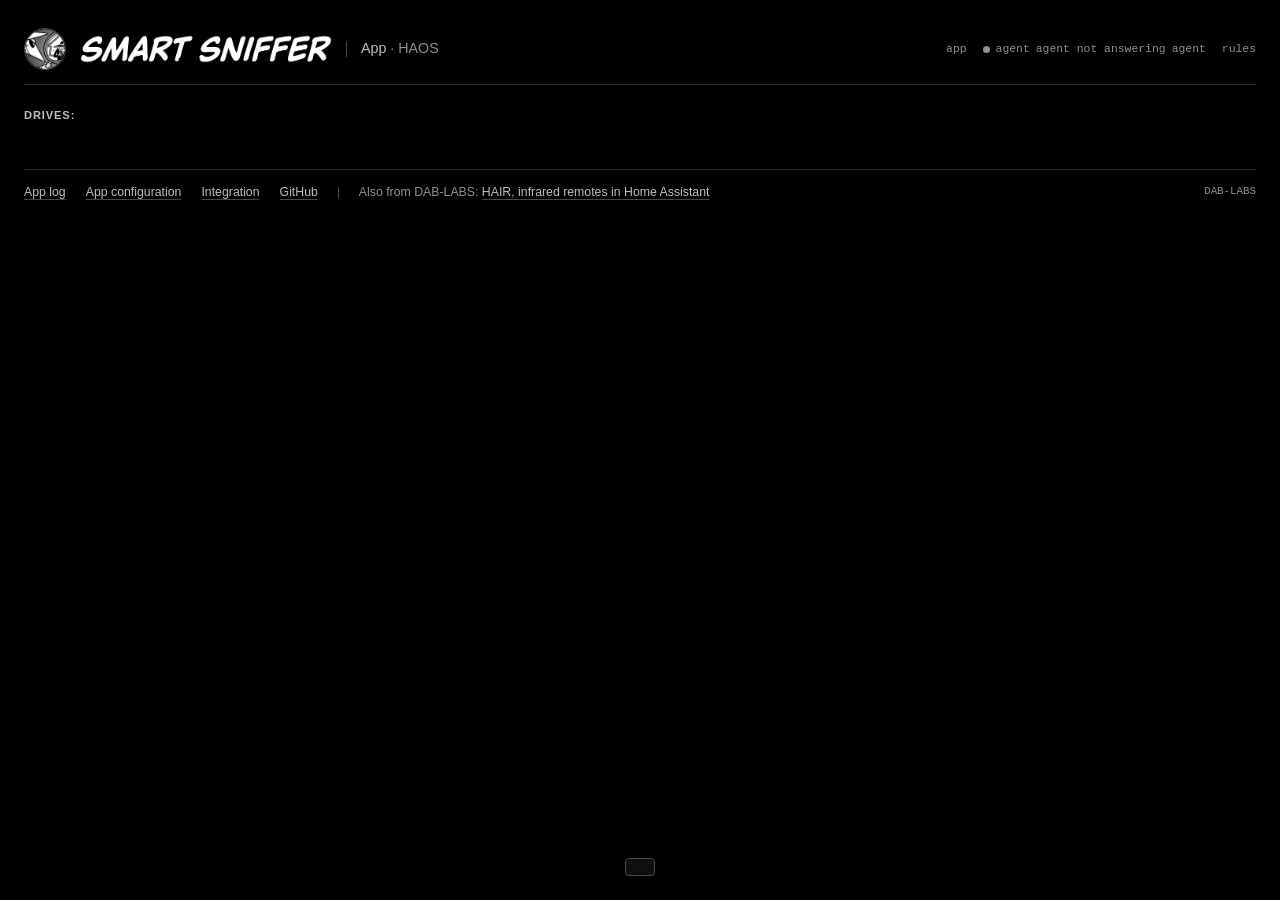
<file: smart_sniffer_agent/web/index.html>
<!DOCTYPE html>
<html lang="en">
<head>
<meta charset="utf-8">
<meta name="viewport" content="width=device-width, initial-scale=1">
<title>SMART Sniffer App</title>
<link rel="icon" href="data:image/svg+xml,%3Csvg xmlns='http://www.w3.org/2000/svg' viewBox='0 0 16 16'%3E%3Ccircle cx='6.5' cy='6.5' r='4.5' fill='none' stroke='%238f8f8f' stroke-width='1.8'/%3E%3Cpath d='M10 10l4.5 4.5' stroke='%238f8f8f' stroke-width='2' stroke-linecap='round'/%3E%3C/svg%3E">
<link rel="stylesheet" href="cc.css">
<script>window.tailwind = { config: { corePlugins: { preflight: false } } };</script>
<script src="tailwind.min.js"></script>
<script>if (window.tailwind && tailwind.config) tailwind.config = { corePlugins: { preflight: false } };</script>
<script src="cc.js" defer></script>
<script src="alpine.min.js" defer></script>
</head>
<body x-data="cc()">
<svg width="0" height="0" style="position:absolute" aria-hidden="true">
  <symbol id="download" viewBox="0 0 16 16"><path d="M8 2.2v8M4.6 7.2 8 10.6l3.4-3.4M2.6 11.6v2h10.8v-2"/></symbol>
  <symbol id="chevron" viewBox="0 0 20 12"><path d="M2 2l8 8 8-8"/></symbol>
  <symbol id="glass" viewBox="0 0 16 16"><circle cx="6.5" cy="6.5" r="4.5"/><path d="M10 10l4.5 4.5"/></symbol>
  <symbol id="copy" viewBox="0 0 16 16"><rect x="5.2" y="5.2" width="8.3" height="8.3" rx="1"/><path d="M10.8 5.2V3.5a1 1 0 0 0-1-1H3.5a1 1 0 0 0-1 1v6.3a1 1 0 0 0 1 1h1.7"/></symbol>
</svg>

<main class="page">
  <header class="app-head">
    <div class="brand">
      <img class="mark" src="img/mark.png" alt="" width="42" height="42" onerror="this.hidden=true;this.nextElementSibling.hidden=false">
      <svg class="mark glass" hidden aria-hidden="true"><use href="#glass"/></svg>
      <img class="wordmark" src="img/wordmark.png" alt="SMART Sniffer" width="252" height="27">
      <span class="page-name">App <span class="pn-sub">&middot; HAOS</span></span>
    </div>
    <!-- No Refresh: the page reads this box's drives again on its own (every
         30 seconds, every 8 while its agent does not answer). -->
    <div class="head-side">
      <div class="versions"><span x-show="info && info.app_version">app <b x-text="info && info.app_version"></b></span><span class="v-agent"><i class="agent-dot" :class="agentState" :title="agentDotTitle" role="img" :aria-label="agentDotTitle"></i><span x-show="agentVersion">agent <b x-text="agentVersion"></b></span><span x-show="!agentVersion && agentDown">agent not answering</span><span x-show="!agentVersion && !agentDown">agent</span></span><span x-show="info" title="Integration rules this app judges drives with">rules <b x-text="rulesVersion || 'not loaded'"></b></span></div>
    </div>
  </header>
  <!-- This app's own agent, on one line, with what to type into the integration -->
  <template x-if="topAgent">
    <section class="agent-line" aria-label="This app's agent">
      <span class="sec-label al-name">HAOS SMART AGENT:</span>
      <span class="cp"><span class="cp-v mono" x-text="topAgent.addr"></span><button class="copy" type="button" aria-label="Copy the agent address" title="Copy" @click="copy($event, topAgent.addr, 'top:addr')"><svg aria-hidden="true"><use href="#copy"/></svg></button><small class="copied" role="status" x-show="ui.copied === 'top:addr'" x-text="ui.copiedText"></small></span>
      <template x-if="topAgent.mdns"><span class="cp al-mdns"><span class="cp-k">mDNS</span><span class="cp-v mono" x-text="topAgent.mdns"></span><button class="copy" type="button" aria-label="Copy the mDNS name" title="Copy" @click="copy($event, topAgent.mdns, 'top:mdns')"><svg aria-hidden="true"><use href="#copy"/></svg></button><small class="copied" role="status" x-show="ui.copied === 'top:mdns'" x-text="ui.copiedText"></small></span></template>
    </section>
  </template>
  <p class="sec-label sec-drives">DRIVES:</p>
  <!-- Integration 0.9 or later without this box as a machine: one line, and
       the built confirm under it -->
  <template x-if="createShown">
    <div class="create">
      <p class="create-line"><button class="link-btn" type="button" :aria-expanded="ui.confirm ? 'true' : 'false'" @click="askCreate()">Create sensors and alerts for HAOS</button></p>
      <template x-if="ui.confirm">
        <div class="ask" role="group" aria-label="Confirm">
          <div class="ask-body"><b class="ask-title" x-text="ui.confirm.text"></b><span class="ask-line" x-text="ui.confirm.line"></span><span class="ask-btns"><button class="btn btn-sm btn-primary" type="button" :disabled="ui.confirm.busy" @click="confirmAdd()">Create</button><button class="btn btn-sm btn-quiet" type="button" @click="closeConfirm()">Cancel</button></span><span class="ask-err" x-show="ui.confirm.err" x-text="ui.confirm.err"></span></div>
        </div>
      </template>
    </div>
  </template>
  <p class="page-err" x-show="pageErr" x-text="pageErr" role="alert"></p>
  <!-- After a password save, while the App restarts (the cards show it not
       answering meanwhile) -->
  <p class="page-note" x-show="pw.restarting && pw.note" x-text="pw.note" role="status"></p>
  <template x-if="ui.pop"><div class="numpop" role="dialog" aria-label="Exact value" :style="'left:' + ui.pop.x + 'px;top:' + ui.pop.y + 'px'"><span class="cp-v mono" x-text="ui.pop.text"></span><button class="copy" type="button" aria-label="Copy" title="Copy" @click="copy($event, ui.pop.copy, 'pop')"><svg aria-hidden="true"><use href="#copy"/></svg></button><small class="copied" role="status" x-show="ui.copied === 'pop'" x-text="ui.copiedText"></small></div></template>
  <p class="toast" x-show="ui.toast" x-text="ui.toast" role="status"></p>
  <template x-if="selfEmpty">
    <p class="empty-line">This machine's agent reports no readable drives. If the <a :href="appPage('logs')" target="_top">App log</a> says DRIVE ACCESS BLOCKED, turn off Protection Mode on the <a :href="appPage('info')" target="_top">app's info page</a> and restart the app.</p>
  </template>

  <!-- ═══ One grid: a card per drive, pool or filesystem of this box, read
       only, then the card that leads to the integration ═══ -->
  <div class="grid">
    <template x-for="c in shownCards" :key="c.id">
      <article class="card" :class="cardClass(c)" :data-card="c.id" :aria-label="pill(c) + ', ' + title(c)">
        <div class="c-head ro">
          <div class="c-name"><h3 class="c-title"><span x-text="title(c)"></span></h3></div>
          <div class="c-tags"><span class="pill" x-text="pill(c)"></span></div>
        </div>
        <div class="c-where"><template x-for="(w, i) in where(c)" :key="i"><span x-text="w"></span></template></div>
        <template x-if="vitals(c).length">
          <div class="c-vitals"><template x-for="(v, i) in vitals(c)" :key="i"><span x-text="v"></span></template></div>
        </template>
        <!-- A drive's stat row: a tiny label over each value, hairlines
             between; a value the drive does not report is left out. -->
        <template x-if="stats(c).length">
          <div class="c-stats"><dl class="st-row"><template x-for="v in stats(c)" :key="v.k"><div class="st-t"><dt class="st-k" x-text="v.k"></dt><dd class="st-v"><template x-if="!v.x"><span><span x-text="v.n"></span><i x-text="v.u"></i></span></template><template x-if="v.x"><span class="bign" role="button" tabindex="0" :title="v.x" :aria-label="v.k + ' ' + v.n + v.u + ', ' + v.x" @click="showExact($event, v.x)" @keydown.enter.prevent="showExact($event, v.x)" @keydown.space.prevent="showExact($event, v.x)"><span x-text="v.n"></span><i x-text="v.u"></i></span></template></dd></div></template></dl></div>
        </template>

        <!-- Disk space: one bar per filesystem, up to three -->
        <template x-if="spaces(c).length">
          <div class="space">
            <template x-for="f in spaceShown(c)" :key="f.id || f.mountpoint">
              <div class="sp-row" :class="spaceStep(f)" :data-pct="pct(f)">
                <span class="sp-mount" x-text="f.mountpoint" :title="f.mountpoint"></span>
                <span class="sp-bar" role="img" :aria-label="f.mountpoint + ', ' + (f.status === 'unavailable' ? 'not mounted' : pct(f) + '% used')"><i :style="'width:' + spaceFill(f) + '%'"><b x-text="spaceInside(f)"></b></i></span>
                <span class="sp-text" x-text="spaceText(f)"></span>
              </div>
            </template>
            <template x-if="spaceMore(c)"><div class="sp-more" x-text="'and ' + spaceMore(c) + ' more'"></div></template>
          </div>
        </template>

        <!-- The health box: one frame in the state colour around the health
             line and its chevron, the first three problem rows closed, and
             all of Details open. Nothing in it scrolls. It sits at the
             bottom of the card, on the footer rule; spare height goes above. -->
        <template x-if="health(c) && c.kind !== 'down'">
          <div class="hwrap"><div class="hbox" :class="health(c)">
            <div class="c-health">
              <template x-if="health(c) === 'attention'"><span class="h-att">Attention</span></template>
              <template x-if="health(c) === 'attention' && failed(c)"><span class="h-fail">Health <b>FAILED</b></span></template>
              <template x-if="health(c) === 'maybe'"><span class="h-maybe">Maybe</span></template>
              <template x-if="health(c) === 'ok'"><span class="h-ok">Health OK</span></template>
              <template x-if="health(c) === 'unknown'"><span class="h-unk"><span class="ghost-dot" aria-hidden="true"></span>Health not known</span></template>
              <template x-if="hasDetails(c)">
                <button class="chev" :class="health(c)" type="button" :aria-expanded="isOpen(c) ? 'true' : 'false'" :aria-label="isOpen(c) ? 'Hide details' : 'Details'" title="Details" @mousedown.prevent="$el.blur()" @click="toggleOpen(c)"><svg aria-hidden="true"><use href="#chevron"/></svg></button>
              </template>
            </div>
            <template x-if="unsupportedNote(c) && !isOpen(c)"><p class="c-note">The agent can see this drive, but it gives no SMART health data to watch.</p></template>
            <template x-if="c.kind === 'pool' && vanished(c.it)"><p class="c-note">Not served to Home Assistant, which reports this pool as missing.</p></template>
            <template x-if="!isOpen(c) && problems(c).length">
              <div class="pw">
                <template x-for="p in problems(c).slice(0, 3)" :key="p.key">
                  <div class="pw-row" :class="p.mark"><span class="pw-label"><span class="lb" x-text="p.label"></span><template x-if="p.note"><small x-text="' (' + p.note + ')'"></small></template></span><span class="pw-val" x-text="p.value"></span></div>
                </template>
                <template x-if="problems(c).length > 3"><button class="pw-more" type="button" :aria-label="'and ' + (problems(c).length - 3) + ' more. Details'" @click="toggleOpen(c)" x-text="'and ' + (problems(c).length - 3) + ' more'"></button></template>
              </div>
            </template>
            <template x-if="isOpen(c) && c.kind === 'drive'">
              <div class="details">
                <template x-if="unsupportedNote(c)"><p class="c-note">The agent can see this drive, but it gives no SMART health data to watch.</p></template>
                <!-- What the drive is: model, serial, firmware, capacity,
                     interface; a field it does not report is left out. Model,
                     serial and firmware, like Host and Port below, open the
                     big numbers' popover with the full value and Copy. The
                     serial shows masked (the last four characters), so a
                     screenshot does not carry it; its popover has it whole. -->
                <template x-if="ident(c).length">
                  <dl class="kv ident">
                    <template x-for="f in ident(c)" :key="f.k">
                      <div><dt><span class="lb" x-text="f.k"></span></dt><dd>
                        <template x-if="f.t"><span class="v"><span class="bign txt" role="button" tabindex="0" :aria-label="f.k + ' ' + f.v" x-text="f.v" @click="showExact($event, f.full || f.v, f.full || f.v)" @keydown.enter.prevent="showExact($event, f.full || f.v, f.full || f.v)" @keydown.space.prevent="showExact($event, f.full || f.v, f.full || f.v)"></span></span></template>
                        <template x-if="!f.t && !f.x"><span class="v" x-text="f.v"></span></template>
                        <template x-if="!f.t && f.x"><span class="v"><span class="bign" role="button" tabindex="0" :title="f.x" :aria-label="f.v + ', ' + f.x" x-text="f.v" @click="showExact($event, f.x)" @keydown.enter.prevent="showExact($event, f.x)" @keydown.space.prevent="showExact($event, f.x)"></span></span></template>
                      </dd></div>
                    </template>
                  </dl>
                </template>
                <template x-if="connect(c)">
                  <div class="conn" role="group" aria-label="Connect by hand">
                    <span class="conn-h">Connect by hand</span>
                    <template x-for="f in connect(c).fields" :key="f.k">
                      <span class="cp"><span class="cp-k" x-text="f.k"></span><span class="cp-v mono bign txt" role="button" tabindex="0" :aria-label="f.k + ' ' + f.v" x-text="f.v" @click="showExact($event, f.v, f.v)" @keydown.enter.prevent="showExact($event, f.v, f.v)" @keydown.space.prevent="showExact($event, f.v, f.v)"></span></span>
                    </template>
                    <template x-if="connect(c).password"><p class="conn-note">This agent wants its password (the token: line in its config)</p></template>
                    <!-- The agent's password (the App's token option): dots
                         until revealed, the value opens the popover with
                         Copy. Generate fills the input; Save writes it and
                         restarts the App. -->
                    <template x-if="pw.loaded">
                      <div class="pass-edit">
                        <span class="cp pass-row"><span class="cp-k">Password</span><template x-if="pw.set"><span class="cp-v mono bign txt pass-val" role="button" tabindex="0" :aria-label="pw.shown ? 'Password ' + pw.value : 'Password, hidden'" x-text="pwText" @click="pwPop($event)" @keydown.enter.prevent="pwPop($event)" @keydown.space.prevent="pwPop($event)"></span></template><template x-if="!pw.set"><span class="cp-v pass-none">none</span></template><template x-if="pw.set"><button class="link-btn pass-reveal" type="button" :aria-pressed="pw.shown ? 'true' : 'false'" @click="pwToggle()" x-text="pw.shown ? 'Hide' : 'Show'"></button></template></span>
                        <template x-if="!pw.set"><p class="conn-note pass-warn">No password set: anyone on your network can read this box's drive data. Generate one or type your own.</p></template>
                        <span class="pass-form"><input class="pass-input mono" type="text" autocomplete="off" autocapitalize="off" spellcheck="false" aria-label="New password" placeholder="Type a password or Generate" x-model="pw.draft" :disabled="pw.restarting" @input="pw.confirmClear = false" @keydown.enter.prevent="pwSave()"><button class="btn btn-sm btn-quiet pass-gen" type="button" :disabled="pw.restarting" @click="pwGenerate()">Generate</button><button class="btn btn-sm btn-primary pass-save" type="button" :disabled="!pwCanSave" @click="pwSave()" x-text="pw.confirmClear ? 'Remove password?' : 'Save'"></button></span>
                        <template x-if="pwHint"><p class="conn-note pass-hint" x-text="pwHint"></p></template>
                        <template x-if="pw.note && !pw.restarting"><p class="conn-note pass-note" role="status" x-text="pw.note"></p></template>
                        <template x-if="pw.err"><p class="conn-note pass-err" role="alert" x-text="pw.err"></p></template>
                      </div>
                    </template>
                  </div>
                </template>
                <template x-if="spaces(c).length">
                  <div class="fs-list">
                    <template x-for="f in spaces(c)" :key="f.id || f.mountpoint">
                      <div class="fs-line"><span><span class="mono" x-text="f.mountpoint"></span> <small x-text="f.fstype"></small></span><span class="fs-used" x-text="spaceUsed(f)"></span></div>
                    </template>
                  </div>
                </template>
                <!-- One table: the attributes (or the NVMe health log, or the
                     watched rows), flagged rows in the state colour, notes muted
                     after the name. -->
                <template x-if="detailTable(c.it).rows.length">
                  <div class="table-wrap">
                    <table class="attrs" :class="detailTable(c.it).kind">
                      <thead>
                        <template x-if="detailTable(c.it).kind === 'ata'"><tr><th class="num c-id">ID</th><th class="nm">Name</th><th class="num c-val" title="The maker&#39;s health score for this attribute, counting down from new">Value</th><th class="num c-worst" title="The lowest that score has been">Worst</th><th class="num c-thresh" title="The maker&#39;s failure point for that score">Thresh</th><th class="num c-raw" title="The real count or reading. Alerts use this">Raw</th></tr></template>
                        <template x-if="detailTable(c.it).kind !== 'ata'"><tr><th class="nm">Name</th><th class="num c-raw" title="The real count or reading. Alerts use this">Value</th></tr></template>
                      </thead>
                      <tbody>
                        <template x-for="a in detailTable(c.it).rows" :key="a.key">
                          <tr :class="a.mark">
                            <template x-if="detailTable(c.it).kind === 'ata'"><td class="num c-id" x-text="a.id"></td></template>
                            <td class="nm" :title="a.name"><span class="lb"><template x-for="(w, wi) in nameParts(a.name)" :key="wi"><span><span x-text="w"></span><wbr></span></template></span><template x-if="a.note"><small x-text="' (' + a.note + ')'"></small></template></td>
                            <template x-if="detailTable(c.it).kind === 'ata'"><td class="num c-val" x-text="a.value"></td></template>
                            <template x-if="detailTable(c.it).kind === 'ata'"><td class="num c-worst" x-text="a.worst"></td></template>
                            <template x-if="detailTable(c.it).kind === 'ata'"><td class="num c-thresh" x-text="a.thresh"></td></template>
                            <td class="num c-raw"><template x-if="a.missing"><span class="na" x-text="a.gap"></span></template><template x-if="!a.missing && !a.exact"><span :class="{ long: String(a.disp).length > 20 }" x-text="a.disp"></span></template><template x-if="!a.missing && a.exact"><span class="bign" role="button" tabindex="0" :title="a.exact" :aria-label="a.disp + ', ' + a.exact" x-text="a.disp" @click="showExact($event, a.exact)" @keydown.enter.prevent="showExact($event, a.exact)" @keydown.space.prevent="showExact($event, a.exact)"></span></template></td>
                          </tr>
                        </template>
                      </tbody>
                    </table>
                  </div>
                </template>
                <!-- Device Statistics: the drive's own statistics log (ATA),
                     when the agent read it, in the attribute table's style. -->
                <template x-if="devstatTable(c.it).length">
                  <div class="devstat">
                    <h4 class="sub-h">Device Statistics</h4>
                    <div class="table-wrap">
                      <table class="attrs devstat-t" aria-label="Device Statistics">
                        <thead><tr><th class="nm">Name</th><th class="num c-raw">Value</th></tr></thead>
                        <tbody>
                          <template x-for="a in devstatTable(c.it)" :key="a.key">
                            <tr :class="a.mark">
                              <td class="nm" :title="a.title"><span class="lb" x-text="a.name"></span><template x-if="a.note"><small x-text="' (' + a.note + ')'"></small></template></td>
                              <td class="num c-raw"><template x-if="!a.exact"><span x-text="a.disp"></span></template><template x-if="a.exact"><span class="bign" role="button" tabindex="0" :title="a.exact" :aria-label="a.disp + ', ' + a.exact" x-text="a.disp" @click="showExact($event, a.exact)" @keydown.enter.prevent="showExact($event, a.exact)" @keydown.space.prevent="showExact($event, a.exact)"></span></template></td>
                            </tr>
                          </template>
                        </tbody>
                      </table>
                    </div>
                  </div>
                </template>
              </div>
            </template>
            <template x-if="isOpen(c) && c.kind === 'pool'">
              <div class="details">
                <template x-if="renamed(c)"><p class="c-model" x-text="modelLine(c)"></p></template>
                <template x-if="connect(c)">
                  <div class="conn" role="group" aria-label="Connect by hand">
                    <span class="conn-h">Connect by hand</span>
                    <template x-for="f in connect(c).fields" :key="f.k">
                      <span class="cp"><span class="cp-k" x-text="f.k"></span><span class="cp-v mono bign txt" role="button" tabindex="0" :aria-label="f.k + ' ' + f.v" x-text="f.v" @click="showExact($event, f.v, f.v)" @keydown.enter.prevent="showExact($event, f.v, f.v)" @keydown.space.prevent="showExact($event, f.v, f.v)"></span></span>
                    </template>
                    <template x-if="connect(c).password"><p class="conn-note">This agent wants its password (the token: line in its config)</p></template>
                    <!-- The agent's password (the App's token option): dots
                         until revealed, the value opens the popover with
                         Copy. Generate fills the input; Save writes it and
                         restarts the App. -->
                    <template x-if="pw.loaded">
                      <div class="pass-edit">
                        <span class="cp pass-row"><span class="cp-k">Password</span><template x-if="pw.set"><span class="cp-v mono bign txt pass-val" role="button" tabindex="0" :aria-label="pw.shown ? 'Password ' + pw.value : 'Password, hidden'" x-text="pwText" @click="pwPop($event)" @keydown.enter.prevent="pwPop($event)" @keydown.space.prevent="pwPop($event)"></span></template><template x-if="!pw.set"><span class="cp-v pass-none">none</span></template><template x-if="pw.set"><button class="link-btn pass-reveal" type="button" :aria-pressed="pw.shown ? 'true' : 'false'" @click="pwToggle()" x-text="pw.shown ? 'Hide' : 'Show'"></button></template></span>
                        <template x-if="!pw.set"><p class="conn-note pass-warn">No password set: anyone on your network can read this box's drive data. Generate one or type your own.</p></template>
                        <span class="pass-form"><input class="pass-input mono" type="text" autocomplete="off" autocapitalize="off" spellcheck="false" aria-label="New password" placeholder="Type a password or Generate" x-model="pw.draft" :disabled="pw.restarting" @input="pw.confirmClear = false" @keydown.enter.prevent="pwSave()"><button class="btn btn-sm btn-quiet pass-gen" type="button" :disabled="pw.restarting" @click="pwGenerate()">Generate</button><button class="btn btn-sm btn-primary pass-save" type="button" :disabled="!pwCanSave" @click="pwSave()" x-text="pw.confirmClear ? 'Remove password?' : 'Save'"></button></span>
                        <template x-if="pwHint"><p class="conn-note pass-hint" x-text="pwHint"></p></template>
                        <template x-if="pw.note && !pw.restarting"><p class="conn-note pass-note" role="status" x-text="pw.note"></p></template>
                        <template x-if="pw.err"><p class="conn-note pass-err" role="alert" x-text="pw.err"></p></template>
                      </div>
                    </template>
                  </div>
                </template>
                <template x-if="poolDisks(c.it).length">
                  <div class="table-wrap">
                    <table class="attrs" :aria-label="'Disks in pool ' + c.it.pool.name">
                      <thead><tr><th>Disk</th><th>State</th><th class="num">Read</th><th class="num">Write</th><th class="num">Cksum</th></tr></thead>
                      <tbody>
                        <template x-for="d in poolDisks(c.it)" :key="d.name">
                          <tr :class="d.bad ? 'crit' : ''"><td x-text="d.name"></td><td x-text="d.state"></td><td class="num" x-text="d.read"></td><td class="num" x-text="d.write"></td><td class="num" x-text="d.cksum"></td></tr>
                        </template>
                      </tbody>
                    </table>
                  </div>
                </template>
                <p class="c-note" x-show="poolFoot(c.it)" x-text="poolFoot(c.it)"></p>
                <template x-if="spaces(c).length">
                  <div class="fs-list">
                    <template x-for="f in spaces(c)" :key="f.id || f.mountpoint">
                      <div class="fs-line"><span><span class="mono" x-text="f.mountpoint"></span> <small x-text="f.fstype"></small></span><span class="fs-used" x-text="spaceUsed(f)"></span></div>
                    </template>
                  </div>
                </template>
              </div>
            </template>
          </div></div>
        </template>
        <!-- This app's agent not answering: the health line alone, unframed -->
        <template x-if="c.kind === 'down'">
          <div class="c-health"><span class="h-unk"><span class="ghost-dot" aria-hidden="true"></span>Health not known</span></div>
        </template>

        <!-- This app's agent before its first answer, and not answering -->
        <template x-if="c.kind === 'loading'">
          <div class="m-body"><p class="m-msg">Reading this machine's drives.</p></div>
        </template>
        <template x-if="c.kind === 'down'">
          <div class="m-body">
            <p class="m-msg">The app may still be starting. This page asks again every 8 seconds. If it stays like this, read the <a :href="appPage('logs')" target="_top">App log</a>.</p>
            <p class="m-msg dim" x-text="countdown"></p>
          </div>
        </template>

        <div class="c-spacer"></div>
        <div class="c-foot">
          <span class="seen" x-text="lastSeen(c)"></span>
          <span class="act-note" x-show="footNote(c)" x-text="footNote(c)"></span>
          <!-- Which thresholds judged this drive: the short label shown, the
               whole sentence as its tooltip and for screen readers -->
          <template x-if="thresholds(c)"><span class="thr-src" :title="thresholds(c).long"><span aria-hidden="true" x-text="thresholds(c).short"></span><span class="sr-only" x-text="thresholds(c).long"></span></span></template>
          <span class="icons">
            <template x-if="canDownload(c)"><button class="icon" type="button" aria-label="Download this card as a file" title="Download as a file" @click="download(c)"><svg aria-hidden="true"><use href="#download"/></svg></button></template>
          </span>
        </div>
      </article>
    </template>

    <!-- The integration: one card across the grid, always last. Open leads
         to its Control Center; without it, how to install or update it. -->
    <template x-if="linkCard">
      <section class="card link-card" :data-state="linkCard.state" aria-label="SMART Sniffer integration">
        <div class="lc-text">
          <h3 class="c-title lc-title" x-text="linkCard.title"></h3>
          <template x-if="linkCard.body"><p class="lc-body" x-text="linkCard.body"></p></template>
        </div>
        <div class="lc-act">
          <template x-if="linkCard.open"><a class="btn btn-sm lc-open" :href="panelPath" target="_top" @click="openPanel($event)">Open</a></template>
          <template x-if="linkCard.link"><a class="lc-link" :href="linkCard.link.href" target="_blank" rel="noopener" x-text="linkCard.link.text"></a></template>
          <template x-if="linkCard.close"><button class="notice-x" type="button" aria-label="Close" title="Close" @click="dismissCard(linkCard.close)">&times;</button></template>
        </div>
      </section>
    </template>
  </div>

  <footer class="app-foot">
    <a :href="appPage('logs')" target="_top" title="The app's log in Home Assistant, from the agent and this page">App log</a>
    <a :href="appPage('config')" target="_top">App configuration</a>
    <a x-show="integrationInstalled" :href="integrationUrl" target="_top">Integration</a>
    <a href="https://github.com/DAB-LABS/smart-sniffer-app" target="_blank" rel="noopener">GitHub</a>
    <span class="foot-sep" aria-hidden="true"></span>
    <span class="also">Also from DAB-LABS: <a href="https://github.com/DAB-LABS/HAIR" target="_blank" rel="noopener">HAIR, infrared remotes in Home Assistant</a></span>
    <span class="spacer"></span>
    <span class="mono" style="font-size:0.72rem">DAB-LABS</span>
  </footer>
</main>
</body>
</html>
</file>
<file: smart_sniffer_agent/web/cc.css>
/* Control Center styles: one grid of cards (design Rev 4).
   Black, white and grey. Four colour exceptions, muted, defined once below:
   --att   Attention: the word, FAILED, its chevron, the agent dot, the health box's
           stroke and the labels and values of rows that caused it, and the
           trash's Remove? (and Remove here, with its Home Assistant twin) while
           it waits for its second click;
   --maybe Maybe: the same places, for warnings;
   --ok    Health OK, its chevron and its health box, and the agent dot;
   --ha    the exit icon of something in Home Assistant, nowhere else.
   Space is not health: disk space bars are grey only. */
:root {
  --ink: #000;          /* page */
  --panel: #070707;     /* card */
  --panel-2: #0f0f0f;   /* inset, table head, input */
  --rule: #2b2b2b;      /* hairline */
  --rule-2: #474747;    /* stronger hairline, control border */
  --paper: #f1f1f1;     /* main type */
  --grey: #bdbdbd;      /* secondary type */
  --dim: #8f8f8f;       /* muted type, lowest grey used for text */
  --edit-line: #9a9a9a; /* dashed hint under a name that can be renamed */
  --ha: #03a9f4;
  --att: #cc6b63;
  --maybe: #cc9f52;
  --ok: #5da372;
  --sans: -apple-system, BlinkMacSystemFont, "Segoe UI", Roboto, "Helvetica Neue", Arial, sans-serif;
  --mono: ui-monospace, "SF Mono", Menlo, Consolas, "Liberation Mono", monospace;
  color-scheme: dark;
}
* { box-sizing: border-box; }
html { font-size: 15px; -webkit-text-size-adjust: 100%; }
body { margin: 0; background: var(--ink); color: var(--paper); font-family: var(--sans); line-height: 1.45; }
a { color: var(--paper); text-decoration: underline; text-decoration-color: var(--rule-2); text-underline-offset: 3px; }
a:hover { text-decoration-color: var(--paper); }
:focus-visible { outline: 2px solid var(--paper); outline-offset: 2px; }
img { display: block; }
.mono { font-family: var(--mono); }
.dim { color: var(--dim); }
.lock { width: 11px; height: 13px; fill: none; stroke: currentColor; stroke-width: 1.5; display: inline-block; vertical-align: -1px; flex: none; }
[x-cloak] { display: none !important; }
[hidden] { display: none !important; }

/* ------------------------------------------------------------------
   Page, header and footer
   ------------------------------------------------------------------ */
.page { max-width: 1280px; margin: 0 auto; padding: 28px 24px 60px; }
.app-head { display: flex; align-items: center; justify-content: space-between; gap: 12px 16px; flex-wrap: wrap;
            padding-bottom: 14px; border-bottom: 1px solid var(--rule); }
.brand { display: flex; align-items: center; gap: 14px; min-width: 0; }
.brand .mark { width: 42px; height: 42px; border-radius: 50%; border: 1px solid var(--rule-2); }
.brand .mark.glass { fill: none; stroke: var(--paper); stroke-width: 1.4; padding: 8px; background: var(--ink); }
.brand .wordmark { width: 252px; height: auto; }
.brand .page-name { font-size: 0.95rem; color: var(--grey); padding-left: 14px; border-left: 1px solid var(--rule-2); line-height: 1.1; }
.head-side { display: flex; align-items: center; gap: 10px 18px; flex-wrap: wrap; }
.versions { font-family: var(--mono); font-size: 0.76rem; color: var(--dim); display: flex; gap: 16px; }
.versions b { color: var(--grey); font-weight: 500; }
/* The page name: "App", then "· HAOS" muted. */
.page-name .pn-sub { color: var(--dim); }
/* This app's agent: one quiet line under the header, its address and mDNS
   name each with a copy button. It wraps by whole items on a phone. */
.agent-line { margin: 12px 0 0; display: flex; flex-wrap: wrap; align-items: center; gap: 4px 18px; font-size: 0.76rem; color: var(--dim); }
.agent-line > * { white-space: nowrap; }
.agent-line .cp-v { font-size: 0.74rem; overflow-wrap: normal; }
/* The two section headers, HAOS SMART AGENT: and DRIVES:, read the same. */
.sec-label { font-family: var(--sans); font-size: 0.74rem; font-weight: 700; letter-spacing: 0.08em; text-transform: uppercase; color: var(--grey); }
p.sec-label { margin: 22px 0 10px; }
/* This app's agent status, a dot before its version: grey until known,
   then Health OK green or Attention red. */
.versions .v-agent { display: inline-flex; align-items: center; gap: 6px; }
.agent-dot { display: inline-block; width: 7px; height: 7px; border-radius: 50%; background: var(--dim); flex: none; }
.agent-dot.up { background: var(--ok); }
.agent-dot.down { background: var(--att); }
.page-err { margin: 0 0 12px; font-size: 0.82rem; color: var(--paper); }
.page-note { margin: 0 0 12px; font-size: 0.82rem; color: var(--grey); }
.empty-line { margin: 0 0 14px; font-size: 0.86rem; color: var(--dim); max-width: 82ch; }
.empty-line a { color: var(--grey); }
.app-foot { margin-top: 34px; border-top: 1px solid var(--rule); padding-top: 14px; display: flex; gap: 8px 20px; flex-wrap: wrap; font-size: 0.82rem; color: var(--dim); }
.app-foot a { color: var(--grey); }
.app-foot .spacer { flex: 1; }
.app-foot .foot-sep { width: 1px; height: 12px; background: var(--rule-2); align-self: center; }
.app-foot .also { color: var(--dim); }

/* Buttons and inputs */
.btn { cursor: pointer; border-radius: 3px; padding: 6px 14px; font: 600 0.8rem/1.3 var(--sans); border: 1px solid var(--rule-2);
       background: transparent; color: var(--paper); text-decoration: none; display: inline-flex; align-items: center; gap: 8px; white-space: nowrap; }
.btn:hover { border-color: var(--grey); }
.btn:disabled { color: var(--dim); cursor: default; border-color: var(--rule); }
.btn[aria-pressed="true"] { background: var(--paper); color: #000; border-color: var(--paper); }
.btn-primary { background: var(--paper); color: #000; border-color: var(--paper); }
.btn-primary:hover { background: #fff; }
.btn-primary:disabled { background: transparent; }
.btn-sm { padding: 3px 10px; font-size: 0.74rem; }
.btn-quiet { border-color: transparent; color: var(--dim); }
.btn-quiet:hover { color: var(--paper); border-color: var(--rule-2); }
.btn.eye-btn { gap: 6px; font-family: var(--mono); padding-left: 9px; padding-right: 10px; }
.eye-g { width: 16px; height: 16px; fill: none; stroke: currentColor; stroke-width: 1.4; stroke-linecap: round; stroke-linejoin: round; flex: none; }
.input { background: #000; color: var(--paper); border: 1px solid var(--rule-2); border-radius: 3px; padding: 4px 8px;
         font-family: var(--mono); font-size: 0.78rem; min-width: 0; }
.input:focus { outline: none; border-color: var(--paper); }

/* ------------------------------------------------------------------
   The grid. Rows stretch to their tallest card, so cards side by side
   line up and every problem row shows; at phone width one column.
   ------------------------------------------------------------------ */
.grid { display: grid; gap: 14px; grid-template-columns: repeat(auto-fill, minmax(min(100%, 340px), 1fr)); }
/* A card with Details open stays one column and grows down. The other
   cards in its grid row keep the height the row had while closed (cc.js
   pinRows sets it on them); rows with no card open stretch as above. */
.card { background: var(--panel); border: 1px solid var(--rule-2); border-radius: 6px; padding: 12px 14px 10px;
        position: relative; min-width: 0; display: flex; flex-direction: column; }

/* Head: grip, title (two lines at most), exit icon and type pill */
.c-head { display: grid; grid-template-columns: auto minmax(0, 1fr) auto; gap: 6px 8px; align-items: start; }
.grip { background: none; border: 0; padding: 4px 3px; margin: -1px 0 0 -6px; color: var(--dim); cursor: grab; line-height: 0;
        touch-action: none; -webkit-user-select: none; user-select: none; -webkit-touch-callout: none; border-radius: 3px; }
.grip:hover { color: var(--paper); }
/* The card's controls (grip, download, eye, trash) rest dimmed and come up
   while the pointer is anywhere on the card, or on keyboard focus. On a
   touch screen they stay dimmed and come up while pressed. */
.card .grip, .card .c-foot .icon { opacity: 0.3; transition: opacity 0.15s ease; }
.card:hover .grip, .card:hover .c-foot .icon,
.card .grip:focus-visible, .card .c-foot .icon:focus-visible, .card .c-foot .icon[aria-expanded="true"] { opacity: 1; }
@media (hover: none) {
  .card:hover .grip, .card:hover .c-foot .icon { opacity: 0.3; }
  .card .grip:active, .card .c-foot .icon:active,
  .card .grip:focus-visible, .card .c-foot .icon:focus-visible, .card .c-foot .icon[aria-expanded="true"] { opacity: 1; }
  .card .c-foot .icon.armed { opacity: 1; }
}
.grip svg { width: 10px; height: 16px; fill: currentColor; }
.c-title { margin: 0; font-size: 0.98rem; font-weight: 650; line-height: 1.3; overflow-wrap: anywhere;
           display: -webkit-box; -webkit-line-clamp: 2; -webkit-box-orient: vertical; overflow: hidden; }
.c-tags { display: flex; align-items: center; gap: 6px; padding-top: 1px; }
/* Rename in place, no pencils. The pointer on the name itself (not the
   card) gives a dashed underline and a text cursor; a click opens a field
   with the title's own font and line, and a solid line across the title's
   width. A machine pill a field agent owns turns its border dashed under
   the pointer and is typed in inside its own box. Fixed pills never
   change. On a touch screen a tap starts editing; there are no hover
   states. Keyboard: Tab to the name or pill, Enter or F2. */
.c-name { display: flex; align-items: flex-start; min-width: 0; }
.c-name .c-title { flex: 0 1 auto; min-width: 0; }
.t-name { border-radius: 2px; text-decoration: none; text-decoration-thickness: 1px; text-underline-offset: 3px; }
.t-name:focus { outline: none; }
.t-name:focus-visible { outline: 2px solid var(--paper); outline-offset: 2px; }
@media (hover: hover) {
  .t-name:hover { cursor: text; text-decoration: underline dashed var(--edit-line); text-decoration-thickness: 1px; }
  .pill-ed:hover { cursor: text; border-style: dashed; border-color: var(--edit-line); color: #d9d9d9; }
}
.name-box { display: block; flex: 1 1 auto; min-width: 0; }
.name-in { display: block; width: 100%; min-width: 0; margin: 0; padding: 0; border: 0; border-radius: 0; background: transparent;
           color: var(--paper); font: inherit; outline: none; box-shadow: none; caret-color: #fff; }
.name-in.c-title { font-size: 0.98rem; font-weight: 650; line-height: 1.3; height: 1.3em; font-family: var(--sans);
                   box-shadow: inset 0 -1px 0 var(--paper); }
.name-in::selection { background: #3d3d3d; color: #fff; }
.pill-ed:focus { outline: none; }
.pill-ed:focus-visible { outline: 2px solid var(--paper); outline-offset: 2px; }
.pill.pill-edit { border-color: #fff; border-style: solid; background: var(--panel-2); padding: 0 2px; max-width: none; }
.pill-edit .name-in { height: 100%; text-align: center; font: inherit; letter-spacing: inherit; line-height: inherit;
                      text-transform: uppercase; color: var(--paper); }
.c-model { margin: 0 0 6px; font-size: 0.74rem; color: var(--dim); overflow-wrap: anywhere; }
.exit-slot { width: 18px; height: 18px; display: inline-flex; align-items: center; justify-content: center; flex: none; }
/* Every pill, editable or fixed, has the same box: height, min-width,
   centred text, flush right in the head, so pills line up across the grid. */
.pill { display: block; box-sizing: border-box; height: 18px; min-width: 76px; max-width: 140px; padding: 0 6px;
        font-family: var(--mono); font-size: 0.66rem; line-height: 16px; letter-spacing: 0.04em; text-align: center;
        color: var(--grey); border: 1px solid var(--rule-2); border-radius: 0;
        white-space: nowrap; overflow: hidden; text-overflow: ellipsis; }
/* A replica's pill is a ghost: dotted frame, dimmer type, so test data
   reads as not part of the system. It is fixed, so never the dashed hover
   hint of a renamable pill. The rest of the card is as any other. */
.pill.pill-ghost { border-style: dotted; color: var(--dim); }

/* Exit icon: blue when the device is in Home Assistant (opens it there);
   grey outline when the integration is installed and the device is not in
   it yet (click opens the confirm under the title); absent otherwise. */
.exit { display: inline-flex; color: var(--ha); text-decoration: none; line-height: 0; }
.exit svg { width: 14px; height: 14px; fill: none; stroke: currentColor; stroke-width: 1.5; stroke-linecap: round; stroke-linejoin: round; }
.exit:focus-visible { outline-color: var(--ha); }
button.exit { background: none; border: 0; padding: 0; cursor: pointer; font: inherit; }
.exit.add { color: var(--dim); }
.exit.add:hover, .exit.add[aria-expanded="true"] { color: var(--grey); }
.exit.add:focus-visible { outline-color: var(--paper); }

/* Confirms inside the card: Create or the install guide (under the title), Remove (over the footer) */
.ask { display: flex; flex-wrap: wrap; align-items: center; gap: 6px 10px; margin: 8px 0 0; padding: 5px 6px 5px 10px;
       border: 1px solid var(--rule-2); background: var(--panel-2); font-size: 0.82rem; color: var(--paper); }
.ask .ask-btns { display: inline-flex; gap: 6px; }
.ask .ask-err { flex-basis: 100%; font-size: 0.78rem; color: var(--grey); }
.ask .ask-body { display: flex; flex-wrap: wrap; align-items: center; gap: 4px 10px; width: 100%; }
.ask .ask-title { flex-basis: 100%; font-weight: 600; color: var(--paper); }
.ask .ask-line { flex: 1 1 14em; color: var(--grey); }
.ask .ask-steps { flex-basis: 100%; margin: 2px 0 2px; padding-left: 1.3em; color: var(--grey); }
.ask .ask-steps li + li { margin-top: 2px; }
/* The integration notice: one quiet line above the grid, with its x */
.ha-notice { margin: 14px 0 0; display: flex; align-items: center; gap: 10px; font-size: 0.8rem; color: var(--dim); }
.ha-notice a { color: var(--grey); }
.notice-x { cursor: pointer; background: transparent; border: 0; color: var(--dim); font-size: 1rem; line-height: 1; padding: 2px 4px; }
.notice-x:hover { color: var(--paper); }
.ask.remove { margin: 10px 0 0; }

.c-where { font-family: var(--mono); font-size: 0.72rem; color: var(--dim); margin: 3px 0 0 18px; display: flex; flex-wrap: wrap; gap: 2px 12px; min-width: 0; }
.c-where span { overflow-wrap: anywhere; }
/* A replica's scenario: its name on the where line is a picker, applied on
   change. Quiet until hovered or focused, with a small caret. A hidden copy
   of the current name sizes it, so the caret sits by the name and not past
   the longest option. */
.scen-box { position: relative; display: inline-block; max-width: 100%; min-width: 0; margin: -2px 0 -2px -5px; }
.c-where .scen-size { display: block; visibility: hidden; white-space: pre; overflow: hidden; padding: 1px 17px 1px 4px; border: 1px solid transparent; }
.scen { position: absolute; inset: 0; width: 100%; height: 100%; appearance: none; -webkit-appearance: none; font: inherit; color: var(--grey); background-color: transparent;
        border: 1px solid transparent; border-radius: 0; margin: 0; padding: 1px 17px 1px 4px; max-width: 100%;
        min-width: 0; cursor: pointer; text-overflow: ellipsis;
        background-image: url("data:image/svg+xml,%3Csvg xmlns='http://www.w3.org/2000/svg' viewBox='0 0 8 5'%3E%3Cpath d='M.8.8 4 4 7.2.8' fill='none' stroke='%238f8f8f' stroke-width='1.3'/%3E%3C/svg%3E");
        background-repeat: no-repeat; background-position: right 5px center; background-size: 8px 5px; }
.scen.empty { color: var(--dim); }
.scen:hover { border-color: var(--rule-2); color: var(--paper); }
.scen:focus { outline: none; border-color: var(--paper); color: var(--paper); }
.scen:disabled { cursor: progress; color: var(--dim); }
.scen option { background: var(--panel-2); color: var(--paper); }
.c-vitals { font-family: var(--mono); font-size: 0.78rem; color: var(--grey); margin: 8px 0 0 18px; display: flex; flex-wrap: wrap; gap: 2px 16px; }
/* A drive's stat row: a tiny uppercase label over each value, a hairline
   between tiles. A missing value takes its tile away and the row closes up.
   Tiles wrap whole; the hairline at the start of a line is clipped, so
   there is never a separator with nothing before it. */
.c-stats { margin: 8px 0 0 18px; overflow: hidden; }
.st-row { display: flex; flex-wrap: wrap; row-gap: 6px; margin: 0 0 0 -9px; }
.st-t { display: grid; padding: 0 8px; border-left: 1px solid var(--rule-2); min-width: 0; }
.st-k { font: 600 0.58rem/1.25 var(--sans); letter-spacing: 0.08em; text-transform: uppercase; color: var(--dim); white-space: nowrap; }
.st-v { margin: 0; font: 400 0.8rem/1.3 var(--mono); color: var(--paper); white-space: nowrap; }
.st-v i { font-style: normal; color: var(--grey); }

/* Disk space. No colour: a near-black track and a grey fill. Below 80% the
   figure sits outside; from 80% the percent sits inside a lighter fill in
   dark type (knocked out), heavier at 90% and 95%, and at 95% the bar's
   outline turns dashed. Outside it then says what is left. */
.space { margin: 12px 0 0 18px; font-size: 0.72rem; display: grid; grid-template-columns: minmax(0, 1fr); gap: 5px; }
.sp-row { display: grid; grid-template-columns: 68px minmax(0, 1fr) auto; gap: 8px; align-items: center; min-width: 0; }
.sp-mount { font-family: var(--mono); color: var(--grey); overflow: hidden; text-overflow: ellipsis; white-space: nowrap; }
.sp-bar { position: relative; height: 13px; background: #141414; border: 1px solid #262626; display: block; overflow: hidden; }
.sp-bar i { position: absolute; inset: 0 auto 0 0; background: #555; display: flex; align-items: center; justify-content: flex-end; }
.sp-bar b { font-family: var(--mono); font-size: 0.64rem; line-height: 1; padding-right: 4px; color: #101010; font-weight: 400; white-space: nowrap; }
.sp-text { font-family: var(--mono); color: var(--dim); white-space: nowrap; }
.sp-row.s80 .sp-bar i { background: #a9a9a9; }
.sp-row.s90 .sp-bar i { background: #c6c6c6; }
.sp-row.s90 .sp-bar b { font-weight: 600; }
.sp-row.s95 .sp-bar { border: 1px dashed #bdbdbd; }
.sp-row.s95 .sp-bar i { background: #e4e4e4; }
.sp-row.s95 .sp-bar b { font-weight: 800; color: #000; }
.sp-row.s80 .sp-text, .sp-row.s90 .sp-text, .sp-row.s95 .sp-text { color: var(--grey); }
.sp-row.na .sp-bar { border: 1px dashed var(--rule-2); background: transparent; }
.sp-more { font-size: 0.7rem; color: var(--dim); padding-left: 76px; }

/* The health box: one frame, sharp corners, around the health line and
   its chevron, in the state colour at 25% and no fill. Closed it holds the
   first three problem rows and an "and N more" line; open it holds all of
   Details and grows with them. Health not known is a grey dashed frame.
   The words inside keep their full colour. Nothing in the box scrolls. */
/* Its wrapper takes the spare height above it, so every box in a grid row
   ends on its footer rule and a taller box grows upward. */
.hwrap { margin-top: auto; padding-top: 10px; min-width: 0; display: grid; grid-template-columns: minmax(0, 1fr); }
.hbox { border: 1px solid var(--rule-2); border-radius: 0; padding: 6px 10px 7px; min-width: 0;
        display: grid; grid-template-columns: minmax(0, 1fr); background: transparent; }
.hbox.attention { border-color: rgb(204 107 99 / 0.25); }
.hbox.maybe { border-color: rgb(204 159 82 / 0.25); }
.hbox.ok { border-color: rgb(93 163 114 / 0.25); }
.hbox.unknown { border: 1px dashed rgb(143 143 143 / 0.25); }

/* Health line: the word, and the Details chevron in the same colour */
.c-health { display: flex; flex-wrap: wrap; align-items: center; gap: 4px 14px; font-size: 0.96rem; font-weight: 700; line-height: 1.3; }
.card > .c-health { margin-top: 10px; }
.h-att { color: var(--att); white-space: nowrap; }
.h-fail { color: var(--paper); white-space: nowrap; }
.h-fail b { color: var(--att); }
.h-maybe { color: var(--maybe); white-space: nowrap; }
.h-ok { color: var(--ok); white-space: nowrap; }
.h-unk { display: inline-flex; align-items: center; gap: 8px; color: var(--grey); font-weight: 600; font-size: 0.86rem; white-space: nowrap; }
.ghost-dot { width: 10px; height: 10px; border-radius: 50%; border: 1.5px dashed var(--dim); flex: none; }
.chev { margin-left: auto; background: none; border: 0; padding: 4px 2px; cursor: pointer; line-height: 0; color: var(--grey); }
/* The outline for keyboard focus only, never after a click */
.chev:focus:not(:focus-visible) { outline: none; }
/* 64% of its first size (22 by 13): 80% of the 17.6 by 10.4 before. The
   20 by 12 viewBox scales by the height, 8.32 / 12, so 4.88 units draw a
   3.38 px line, one pixel heavier than the 2.38 px before. */
.chev svg { width: 14.08px; height: 8.32px; fill: none; stroke: currentColor; stroke-width: 4.88; stroke-linecap: round; stroke-linejoin: round;
            transition: transform 0.18s ease; }
.chev[aria-expanded="true"] svg { transform: rotate(180deg); }
.chev.attention { color: var(--att); }
.chev.maybe { color: var(--maybe); }
.chev.ok { color: var(--ok); }
.chev.unknown { color: var(--grey); }
.c-note { font-size: 0.76rem; color: var(--dim); margin: 6px 0 0; }

/* Problem rows, closed: at most three, then "and N more". The rows carry
   no marks; each row's label and value carry the state. The note in
   brackets sits after the label, muted; the value stands alone. */
.pw { margin-top: 6px; border-top: 1px solid #1c1c1c; padding-top: 2px; display: grid; grid-template-columns: minmax(0, 1fr); }
.pw-row { display: flex; justify-content: space-between; align-items: baseline; gap: 10px; padding: 3px 0; font-size: 0.8rem; color: var(--paper); }
.pw-row + .pw-row { border-top: 1px solid #161616; }
.pw-label { min-width: 0; overflow-wrap: anywhere; }
.pw-label small, .kv small, .fs-line small { font-size: 0.7rem; color: var(--dim); font-weight: 400; }
.pw-val { font-family: var(--mono); font-size: 0.78rem; font-weight: 600; white-space: nowrap; text-align: right; }
.pw-row.crit .lb, .pw-row.crit .pw-val { color: var(--att); }
.pw-row.warn .lb, .pw-row.warn .pw-val { color: var(--maybe); }
.pw-more { justify-self: start; background: none; border: 0; padding: 3px 0 1px; margin: 0; font: 400 0.76rem/1.3 var(--sans); color: var(--dim); cursor: pointer;
           text-align: left; border-top: 1px solid #161616; width: 100%; }
.pw-more:hover { color: var(--grey); }
.pw-more:focus:not(:focus-visible) { outline: none; }

/* Details, open inside the health box in place of the problem rows */
.details { margin-top: 8px; padding-top: 8px; border-top: 1px solid #1c1c1c; display: grid; grid-template-columns: minmax(0, 1fr); gap: 8px; min-width: 0; }
.kv { margin: 0; display: grid; grid-template-columns: minmax(0, 1fr); }
.kv > div { display: flex; justify-content: space-between; align-items: baseline; gap: 10px; padding: 2px 0; border-bottom: 1px solid #141414; font-size: 0.78rem; }
.kv dt { color: var(--dim); min-width: 0; }
.kv dd { margin: 0; text-align: right; min-width: 0; overflow-wrap: anywhere; }
.kv dd .v { font-family: var(--mono); color: var(--grey); }
.kv > div.crit .lb, .kv > div.crit .v { color: var(--att); font-weight: 600; }
.kv > div.warn .lb, .kv > div.warn .v { color: var(--maybe); font-weight: 600; }
.kv > div.unk .v, .kv dd .v.na { font-family: var(--sans); color: var(--dim); }
.fs-list { display: grid; grid-template-columns: minmax(0, 1fr); border-top: 1px solid var(--rule); padding-top: 4px; }
.fs-line { display: flex; justify-content: space-between; gap: 10px; font-size: 0.76rem; color: var(--grey); padding: 2px 0; }
.fs-used { font-family: var(--mono); font-size: 0.72rem; color: var(--grey); white-space: nowrap; }
/* One attribute table. It fits the box: Name takes the spare width and
   wraps, the numbers sit together at the right, nothing scrolls. */
.table-wrap { border: 1px solid var(--rule); container-type: inline-size; min-width: 0; }
.table-wrap + .table-wrap { margin-top: 8px; }
table.attrs { width: 100%; border-collapse: collapse; font-family: var(--mono); font-size: 0.7rem; }
table.attrs th { text-align: left; color: var(--dim); font-weight: 500; padding: 4px 6px; border-bottom: 1px solid var(--rule); background: var(--panel-2); font-family: var(--sans); }
table.attrs td { padding: 2px 6px; color: var(--grey); border-bottom: 1px solid #151515; white-space: nowrap; vertical-align: top; }
table.attrs td.nm, table.attrs th.nm { width: 100%; }
/* A name breaks only after an underscore (the page puts a <wbr> there) or
   at a space, never inside a word: the name column takes the width its
   longest piece needs and the value column gives way. */
table.attrs td.nm { white-space: normal; overflow-wrap: break-word; }
/* A very long raw value (an NVMe 128-bit counter, a list of numbers) wraps
   in a box of its own width instead of widening the value column. */
table.attrs td.c-raw .long { display: inline-block; width: 14ch; white-space: normal; overflow-wrap: anywhere; text-align: right; }
table.attrs td.num, table.attrs th.num { text-align: right; }
table.attrs tr.crit td { color: var(--att); font-weight: 600; }
table.attrs tr.warn td { color: var(--maybe); font-weight: 600; }
/* Value, Worst and Thresh are the maker's normalized score: muted, so Raw
   (the real count, which the alerts use) is read first. On a flagged row
   the Value keeps the state colour at a lighter weight. */
table.attrs td.c-val, table.attrs td.c-worst, table.attrs td.c-thresh,
table.attrs tr.crit td.c-worst, table.attrs tr.crit td.c-thresh,
table.attrs tr.warn td.c-worst, table.attrs tr.warn td.c-thresh { color: var(--dim); font-weight: 400; }
table.attrs tr.crit td.c-val { color: var(--att); font-weight: 400; }
table.attrs tr.warn td.c-val { color: var(--maybe); font-weight: 400; }
table.attrs th[title] { cursor: help; }
/* The note after a name, and a watched reading the drive does not report */
table.attrs td small, table.attrs tr td .na { font-family: var(--sans); font-size: 0.66rem; color: var(--dim); font-weight: 400; }
table.attrs td .na { white-space: nowrap; }
table.attrs .input { padding: 1px 6px; font-size: 0.7rem; }
/* A replica's Raw reading reads as plain text until it is used: an
   underline on hover, the full field only while focused. */
table.attrs .raw-in { width: 96px; max-width: 96px; text-align: right; padding: 0; border: 0; border-radius: 0;
                      background: transparent; color: inherit; font: inherit; line-height: inherit; cursor: text; }
table.attrs .raw-in:hover { box-shadow: inset 0 -1px 0 var(--dim); }
table.attrs .raw-in:focus { background: #000; color: var(--paper); border-radius: 3px; box-shadow: 0 0 0 1px var(--paper); }
/* A one-column card or a phone: ID, Name, Value and Raw. A raw value of
   20 characters or fewer stays on one line; a longer one wraps in its own
   box (.long). The Download keeps every column. */
@container (max-width: 459px) {
  table.attrs .c-worst, table.attrs .c-thresh { display: none; }
}
/* The narrowest cards (three columns in a narrow window): tighter cells, so
   a 20-character raw value still fits on its line. */
@container (max-width: 299px) {
  table.attrs th, table.attrs td { padding-left: 4px; padding-right: 4px; }
}

/* A field agent with nothing to show, and this app's agent not answering */
.card.machine { background: #040404; border-color: var(--rule); }
.card.machine .c-title, .card.machine .pill, .card.machine .c-where { opacity: 0.55; }
.m-body { margin: 8px 0 0 18px; }
.m-msg { margin: 0 0 6px; font-size: 0.84rem; color: var(--grey); }
.m-msg b { color: var(--paper); }
.pass { display: flex; gap: 8px; flex-wrap: wrap; align-items: center; }
.pass .input { width: 210px; max-width: 100%; }
.pass .input.bad { border-color: var(--paper); border-width: 1.5px; }
.pass-help { margin: 6px 0 0; font-size: 0.74rem; color: var(--dim); }

/* Footer: Last seen, then the corner icons */
.c-spacer { flex: 1 0 12px; }
.c-foot { padding-top: 7px; display: flex; align-items: center; gap: 8px; border-top: 1px solid var(--rule); margin-top: 10px; }
.c-spacer + .c-foot { margin-top: 0; }
.hwrap ~ .c-spacer { flex: 0 0 6px; }
.hwrap ~ .c-foot { margin-top: 0; }
.seen { font-family: var(--mono); font-size: 0.7rem; color: var(--dim); min-width: 0; }
.act-note { font-size: 0.72rem; color: var(--grey); }
.icons { margin-left: auto; display: inline-flex; gap: 4px; }
.icon { background: none; border: 0; padding: 3px; color: var(--grey); cursor: pointer; line-height: 0; border-radius: 3px; }
.icon:hover { color: var(--paper); }
.icon svg { width: 16px; height: 16px; fill: none; stroke: currentColor; stroke-width: 1.4; stroke-linecap: round; stroke-linejoin: round; }
.icon[aria-expanded="true"] { color: var(--paper); }
/* The trash armed: Remove? in the same place, growing to the left */
.icon.armed { color: var(--att); border: 1px solid var(--att); padding: 2px 6px; font-family: var(--sans); font-size: 0.72rem;
              line-height: 16px; height: 22px; white-space: nowrap; position: relative; }
.icon.armed:hover { color: var(--att); background: rgba(204, 107, 99, 0.12); }
.icon.trash .rm-word, .icon.trash.armed svg { display: none; }
.icon.trash.armed .rm-word { display: inline; }
/* In Home Assistant: Remove here where the trash was, and to its left the
   button that also acts there; the pair grows to the left */
.rm-set, .rm-pair { display: inline-flex; gap: 4px; }
/* The pair is laid over the foot, not in it, so nothing moves under the
   pointer: Remove here stays where the trash was, and on a narrow card the
   Home Assistant button goes on the line above. */
.rm-set.pair { position: relative; width: 22px; height: 22px; }
.rm-set.pair .rm-pair { position: absolute; right: 0; bottom: 0; z-index: 3; width: max-content;
  max-width: min(420px, calc(100vw - 64px)); flex-wrap: wrap-reverse; justify-content: flex-end;
  row-gap: 6px; padding-left: 8px; background: var(--panel); }
/* A removal's Home Assistant message, muted, for a few seconds */
.toast { position: fixed; left: 50%; bottom: 24px; transform: translateX(-50%); z-index: 40; margin: 0;
         max-width: min(560px, calc(100vw - 32px)); padding: 8px 14px; border: 1px solid var(--rule-2); border-radius: 4px;
         background: var(--panel-2); color: var(--grey); font-size: 0.82rem; }
.card .c-foot .icon.armed { opacity: 1; }

/* Hidden, shown again from the header: faded in place, its closed eye readable */
.card.is-hidden { border-style: dotted; }
.card.is-hidden > :not(.c-foot) { opacity: 0.38; }
.card.is-hidden .c-foot .seen { opacity: 0.38; }

/* Drag: the card in hand floats; its place in the grid is the drop gap */
.card.drop-gap { border: 1.5px dashed var(--grey); background: transparent; }
.card.drop-gap > * { visibility: hidden; }
#drag-layer .lifted { position: fixed; z-index: 50; margin: 0; pointer-events: none; box-shadow: 0 14px 40px rgba(0, 0, 0, 0.8);
                      border-color: var(--grey); background: var(--panel); transform: rotate(1.2deg); opacity: 1; }
.grid.dragging, .grid.dragging * { cursor: grabbing; }

/* ------------------------------------------------------------------
   The + card: a dashed ghost, always last. Opened, it grows across the
   row with three areas, each its own panel, and one Add button.
   ------------------------------------------------------------------ */
.card.ghost { background: transparent; border: 1.5px dashed var(--rule-2); display: grid; place-items: center; align-content: center;
              gap: 6px; min-height: 180px; cursor: pointer; color: var(--grey); text-align: center; font: inherit; width: 100%; padding: 18px;
              opacity: 0.3; transition: opacity 0.15s ease, border-color 0.15s ease; }
.card.ghost:hover { border-color: var(--grey); }
.card.ghost:hover, .card.ghost:focus-visible { opacity: 1; }
@media (hover: none) { .card.ghost, .card.ghost:hover { opacity: 0.45; } .card.ghost:focus-visible { opacity: 1; } }
.ghost .plus { font-size: 4.4rem; font-weight: 200; line-height: 0.9; color: var(--paper); }
.ghost .ghost-sub { font-size: 0.82rem; color: var(--grey); }
/* Opened: two of three columns, or the full row when the grid has fewer
   than three. Network with Add by hand under it on the left, Replicas on
   the right; one column when it is narrow. */
.card.ghost-open { grid-column: 1 / -1; border: 1.5px dashed var(--grey); padding: 8px 14px 12px; display: grid; gap: 10px;
                   container: addcard / inline-size; }
.card.ghost-open.wide { grid-column: auto / span 2; }
.add-body, .add-main { display: grid; grid-template-columns: minmax(0, 1fr); gap: 10px; align-content: start; min-width: 0; }
@container addcard (min-width: 620px) {
  .add-body { grid-template-columns: minmax(0, 1.3fr) minmax(0, 1fr); align-items: start; }
}
.add-head { display: flex; align-items: center; gap: 8px; }
.add-head h3 { margin: 0; font-size: 1rem; font-weight: 650; }
.plus-close { background: none; border: 0; padding: 0 2px; margin-left: -3px; color: var(--paper); font: 200 1.9rem/1 var(--sans); cursor: pointer; transform: rotate(45deg); }
.plus-close:hover { color: #fff; }
.area { border: 1px solid var(--rule-2); background: var(--panel); padding: 8px 10px 10px; display: grid; gap: 8px; min-width: 0; container-type: inline-size; }
.area h4 { margin: 0; font-size: 0.74rem; font-weight: 700; letter-spacing: 0.08em; text-transform: uppercase; color: var(--grey); }
.area-help { margin: 0; font-size: 0.74rem; color: var(--dim); }
/* Check's answer, under the Add by hand fields */
.check-msg { margin: 0; font-size: 0.78rem; color: var(--grey); overflow-wrap: anywhere; }
.check-msg.muted { color: var(--dim); }
/* A row Check found already in the list: one outline pulse */
.pick-row.flash { animation: pick-flash 0.9s ease-out 1; }
@keyframes pick-flash { 0%, 30% { outline: 2px solid var(--paper); outline-offset: -2px; } 100% { outline: 2px solid rgb(241 241 241 / 0); outline-offset: -2px; } }
.add-line { display: flex; flex-wrap: wrap; align-items: center; gap: 8px 10px; }
.add-line .pair { display: inline-flex; align-items: center; gap: 8px; }
.add-line .lbl { font-size: 0.78rem; color: var(--dim); white-space: nowrap; }
.add-line .lbl.net { color: var(--grey); font-weight: 600; }
.add-line .input { width: 132px; }
.add-line .input.port { width: 60px; }
.add-line .input.host { width: 176px; }
.scan-prog { display: inline-flex; align-items: center; gap: 10px; margin-left: 4px; }
.bar { width: 120px; height: 4px; background: #262626; position: relative; flex: none; }
.bar i { position: absolute; inset: 0 auto 0 0; background: var(--paper); }
.scan-of { font-family: var(--mono); font-size: 0.74rem; color: var(--dim); white-space: nowrap; }
.found { display: inline-grid; justify-items: center; line-height: 1; min-width: 28px; }
.found b { font-family: var(--mono); font-size: 1.3rem; font-weight: 700; color: var(--paper); }
.found small { font-size: 0.64rem; color: var(--grey); margin-top: 2px; white-space: nowrap; }
.found small .found-old { color: var(--dim); }
.scan-none { margin: 0; font-size: 0.8rem; color: var(--dim); }
.scan-none .mono { color: var(--grey); font-size: 0.76rem; }
.scan-wide { display: inline-flex; align-items: center; gap: 10px; margin-left: 4px; font-size: 0.8rem; color: var(--paper); flex-wrap: wrap; }
.replica-pick { display: grid; grid-template-columns: repeat(auto-fill, minmax(min(100%, 360px), 1fr)); gap: 0 10px; }
.replica-pick label { display: flex; gap: 10px; align-items: center; padding: 4px 0; font-size: 0.8rem; color: var(--grey); cursor: pointer; min-width: 0; }
.replica-pick label.on { color: var(--paper); }
.replica-pick label .tick { flex: none; }
.replica-up { grid-column: 1 / -1; display: flex; flex-wrap: wrap; gap: 6px 10px; align-items: center; margin-top: 4px; padding-top: 8px;
              border-top: 1px solid var(--rule); font-size: 0.8rem; color: var(--grey); }
.replica-up .ext { font-family: var(--mono); font-size: 0.74rem; color: var(--dim); }
.add-foot { display: flex; justify-content: flex-end; align-items: center; gap: 10px; flex-wrap: wrap; font-size: 0.78rem; color: var(--dim); }
.add-foot > span { margin-right: auto; }
.add-err, .up-msg { color: var(--paper); font-size: 0.78rem; }
.pick { border: 1px solid var(--rule); }
.pick-head, .pick-row { display: grid; grid-template-columns: 18px minmax(0, 1.1fr) minmax(0, 1fr) 112px 64px 16px; gap: 10px; align-items: center; padding: 6px 10px; }
.pick-head { font-size: 0.7rem; color: var(--dim); border-bottom: 1px solid var(--rule); }
.pick-row { border-bottom: 1px solid #1a1a1a; font-size: 0.8rem; color: var(--grey); cursor: pointer; margin: 0; }
.pick-row:last-child { border-bottom: 0; }
.pick-row.on { background: var(--panel-2); }
.pick-row .h { color: var(--paper); font-weight: 600; overflow: hidden; text-overflow: ellipsis; white-space: nowrap; }
.pick-row .a { font-family: var(--mono); font-size: 0.76rem; overflow: hidden; text-overflow: ellipsis; white-space: nowrap; }
.pick-row .v, .pick-row .d { font-family: var(--mono); font-size: 0.74rem; white-space: nowrap; }
.pick-row .v { overflow: hidden; text-overflow: ellipsis; }
.pick-row .k { color: var(--paper); }
.pick-row.done { cursor: default; color: var(--dim); }
.pick-row.done .h { color: var(--dim); font-weight: 400; }
.tick { appearance: none; -webkit-appearance: none; width: 14px; height: 14px; border: 1.5px solid var(--paper); border-radius: 0; margin: 0;
        background: transparent; cursor: pointer; }
.tick:checked { background: var(--paper); box-shadow: inset 0 0 0 2px #000; }
.tick:disabled { border-color: var(--rule-2); border-style: dashed; cursor: default; }
@container (max-width: 560px) {
  .pick-head { display: none; }
  .pick-row { grid-template-columns: 18px minmax(0, 1fr) auto; grid-template-areas: "t h k" ". a a" ". v d"; row-gap: 1px; }
  .pick-row .tick { grid-area: t; }
  .pick-row .h { grid-area: h; }
  .pick-row .k { grid-area: k; }
  .pick-row .a { grid-area: a; }
  .pick-row .v { grid-area: v; }
  .pick-row .d { grid-area: d; text-align: right; }
}

@media (max-width: 760px) {
  .page { padding: 16px 16px 40px; }
  .brand .wordmark { width: 180px; }
  .head-side { width: 100%; justify-content: space-between; }
  .card.ghost { min-height: 140px; }
  /* The page name stays on a phone, smaller, on its own line under the
     wordmark (no rule before it), so the App and the Control Center still
     tell themselves apart there. */
  .page:not(.ax-page) > .app-head .brand { display: grid; grid-template-columns: auto minmax(0, 1fr); align-items: center;
                                           column-gap: 14px; row-gap: 3px; }
  .page:not(.ax-page) > .app-head .brand .mark { grid-row: 1 / span 2; }
  .page:not(.ax-page) > .app-head .brand .wordmark { align-self: end; }
  .brand .page-name { align-self: start; font-size: 0.8rem; padding-left: 0; border-left: 0; }
}
/* Tap targets on touch screens: pad the buttons, not the glyphs */
@media (pointer: coarse) {
  .icon { padding: 8px; margin: -5px -3px; }
  .icon.armed { padding: 2px 6px; margin: 0; }
  .icon.armed::after { content: ""; position: absolute; inset: -9px -4px; }
  .grip { padding: 8px 6px; margin: -6px -2px -6px -10px; }
  .exit { padding: 9px; margin: -9px; }
  .chev { padding: 8px 4px; margin-top: -6px; margin-bottom: -6px; }
  .scen-box { margin-top: -6px; margin-bottom: -6px; }
  .scen, .c-where .scen-size { padding-top: 6px; padding-bottom: 6px; }
  .scen { border-color: var(--rule); }
}
@media (prefers-reduced-motion: reduce) { * { transition: none !important; animation: none !important; } }

/* Thresholds, edited in an open Details box. The tune button sits by the
   chevron; the edit table takes the attribute table's place, its inputs
   in the threshold column and the default muted. No colours of its own. */
.tune { margin-left: auto; margin-block: -6px; background: none; border: 0; padding: 6px 4.4px 6px 7.6px; cursor: pointer; line-height: 0; color: var(--dim); border-radius: 3px; }
/* The bright look is edit mode's alone, bound to aria-pressed. Hover gets a
   lesser grey and only where a pointer can hover, so a click or tap that
   leaves edit mode does not leave the glyph looking on. */
.tune[aria-pressed="true"] { color: var(--paper); }
@media (hover: hover) { .tune[aria-pressed="false"]:hover { color: var(--grey); } }
/* The page's outline for keyboard focus only, never after a click */
.tune:focus:not(:focus-visible) { outline: none; }
/* The owner's two sliders, filled, 12.6 px: 90% of the 14 px before. The
   padding makes a 24.6 px square to tap; the negative block margins keep
   the line's height, and the narrower right padding sets the glyph 4.4 px
   from the chevron's button, about half its width nearer than before. */
.tune svg { width: 12.6px; height: 12.6px; fill: currentColor; stroke: none; }
.tune ~ .chev { margin-left: -14px; }  /* the tune button meets the chevron's */
.thr { display: grid; grid-template-columns: minmax(0, 1fr); gap: 8px; min-width: 0; }
table.attrs .thr-in { width: 72px; max-width: 72px; text-align: right; }
table.attrs tr td.def { color: var(--dim); font-weight: 400; }
.thr-where { margin: 0; font-size: 0.72rem; color: var(--dim); }
.thr-err { margin: 0; font-size: 0.78rem; color: var(--paper); }
/* Two rows, both right-aligned: Accept and Reset above, Cancel then Save
   below with Save hard right, also when a row wraps. The pending note
   sits right on the line above. */
.thr-btns { display: flex; flex-direction: column; align-items: flex-end; gap: 6px; }
.thr-l, .thr-r { display: flex; flex-wrap: wrap; justify-content: flex-end; gap: 6px; max-width: 100%; }
.thr-foot { display: flex; align-items: baseline; gap: 10px; }
.thr-pending { margin-left: auto; font-size: 0.72rem; color: var(--dim); }
/* A field changed but not saved: its text bold, in the main type. */
table.attrs .thr-in.pending { color: var(--paper); font-weight: 700; }

/* Connect by hand: what to type into the integration; each value opens
   the exact-number popover with Copy. Quiet, in the summary area above
   the table. */
.conn { display: flex; flex-wrap: wrap; align-items: center; gap: 2px 14px; font-size: 0.74rem; color: var(--dim);
        padding: 4px 0 5px; border-bottom: 1px solid #141414; min-width: 0; }
.conn-h { color: var(--dim); flex-basis: 100%; }
.cp { display: inline-flex; align-items: center; gap: 5px; min-width: 0; }
.cp-k { color: var(--dim); }
.cp-v { color: var(--grey); font-size: 0.72rem; overflow-wrap: anywhere; -webkit-user-select: all; user-select: all; }
.copy { background: none; border: 0; padding: 2px; margin: -2px 0; cursor: pointer; line-height: 0; color: var(--dim); border-radius: 3px; flex: none; }
.copy:hover { color: var(--paper); }
.copy:focus:not(:focus-visible) { outline: none; }
.copy svg { width: 12px; height: 12px; fill: none; stroke: currentColor; stroke-width: 1.4; stroke-linejoin: round; }
.copied { font-size: 0.66rem; color: var(--dim); }
.conn-note { margin: 0; flex-basis: 100%; font-size: 0.72rem; color: var(--dim); }
@media (pointer: coarse) {
  .tune { padding: 8px 6px; margin-top: -6px; margin-bottom: -6px; }
  .copy { padding: 7px; margin: -7px -3px; }
}

/* ------------------------------------------------------------------
   App 0.4: this box only, read only. The card head keeps the title where
   the grip left it; the Create line sits under DRIVES:; one card across
   the grid leads to the integration's Control Center.
   ------------------------------------------------------------------ */
.c-head.ro { grid-template-columns: minmax(0, 1fr) auto; padding-left: 18px; }
.create { margin: 0 0 14px; }
.create-line { margin: 0; font-size: 0.86rem; }
.link-btn { background: none; border: 0; padding: 0; margin: 0; cursor: pointer; font: inherit; color: var(--paper);
            text-decoration: underline; text-decoration-color: var(--rule-2); text-underline-offset: 3px; }
.link-btn:hover, .link-btn[aria-expanded="true"] { text-decoration-color: var(--paper); }
.create .ask { margin: 8px 0 0; max-width: 680px; }
.card.link-card { grid-column: 1 / -1; flex-direction: row; flex-wrap: wrap; align-items: center; gap: 8px 20px;
                  border-color: var(--rule); }
.link-card .lc-text { flex: 1 1 22em; min-width: 0; }
.link-card .lc-title { color: var(--paper); -webkit-line-clamp: unset; display: block; }
.link-card .lc-body { margin: 4px 0 0; font-size: 0.86rem; color: var(--grey); max-width: 82ch; }
.link-card .lc-act { display: inline-flex; align-items: center; gap: 12px; margin-left: auto; }
.link-card .lc-link { font-size: 0.86rem; color: var(--grey); }
.link-card .lc-link:hover { color: var(--paper); }
@media (max-width: 760px) {
  .link-card .lc-act { margin-left: 0; }
}

/* A shown number with an exact one behind it (LBAs and data units as a
   size, power-on hours as days, large counts): plain at rest. Where the
   device can hover, hovering shows a dotted underline, the pointer and the
   tooltip (its title); a click or tap opens the popover with the exact
   number and Copy on every device. */
.bign { white-space: nowrap; text-underline-offset: 3px; }
@media (hover: hover) {
  .bign:hover { cursor: pointer; text-decoration: underline dotted var(--dim); }
}
.bign:focus-visible { outline: 1px solid var(--grey); outline-offset: 2px; }
/* The same for a text value (model, serial, firmware, host, port): it may
   wrap like the text it replaces, and selects as text. */
.bign.txt { white-space: normal; overflow-wrap: anywhere; -webkit-user-select: text; user-select: text; }
/* Device Statistics in Details: a small heading over a table in the
   attribute table's style */
.devstat { display: grid; gap: 4px; min-width: 0; }
.sub-h { margin: 4px 0 0; font-size: 0.7rem; font-weight: 700; letter-spacing: 0.08em; text-transform: uppercase; color: var(--dim); }
.numpop { position: fixed; z-index: 45; display: flex; align-items: center; gap: 8px; padding: 6px 8px;
  background: var(--panel-2); border: 1px solid var(--rule-2); border-radius: 4px; color: var(--paper);
  font-size: 0.8rem; box-shadow: 0 6px 20px rgba(0, 0, 0, 0.6); max-width: calc(100vw - 16px);
  width: max-content; box-sizing: border-box; }
/* The value on one line while it fits; one wider than the window wraps
   anywhere (monospace), the popover then as wide as the window allows. */
.numpop .cp-v { white-space: normal; overflow-wrap: anywhere; word-break: break-all; min-width: 0; }
.numpop .copy, .numpop .copied { flex: none; }
.numpop .copied { color: var(--dim); }

/* App 1.0: the agent's password under Connect by hand. The value opens the
   popover like Host and Port; the input, Generate and Save sit under it. */
.pass-edit { flex-basis: 100%; display: grid; gap: 4px; padding-top: 4px; min-width: 0; }
.pass-row { flex-wrap: wrap; gap: 5px 8px; }
.pass-none { color: var(--dim); -webkit-user-select: none; user-select: none; }
.pass-reveal { font-size: 0.72rem; color: var(--grey); }
.pass-form { display: flex; flex-wrap: wrap; align-items: center; gap: 6px; min-width: 0; }
.pass-input { flex: 1 1 14em; min-width: 0; padding: 3px 7px; font-size: 0.74rem; color: var(--paper);
  background: var(--panel-2); border: 1px solid var(--rule-2); border-radius: 4px; }
.pass-input:focus { outline: none; border-color: var(--grey); }
.pass-warn { color: var(--grey); }
.pass-err { color: var(--paper); }
/* App 1.0: which thresholds judged a drive, in its footer on the right,
   muted like Last seen */
.thr-src { position: relative; margin-left: auto; font-family: var(--mono); font-size: 0.7rem; color: var(--dim); white-space: nowrap; }
.thr-src + .icons { margin-left: 0; }
.c-foot { flex-wrap: wrap; }
.sr-only { position: absolute; width: 1px; height: 1px; padding: 0; margin: -1px; overflow: hidden;
  clip: rect(0, 0, 0, 0); white-space: nowrap; border: 0; }
</file>
